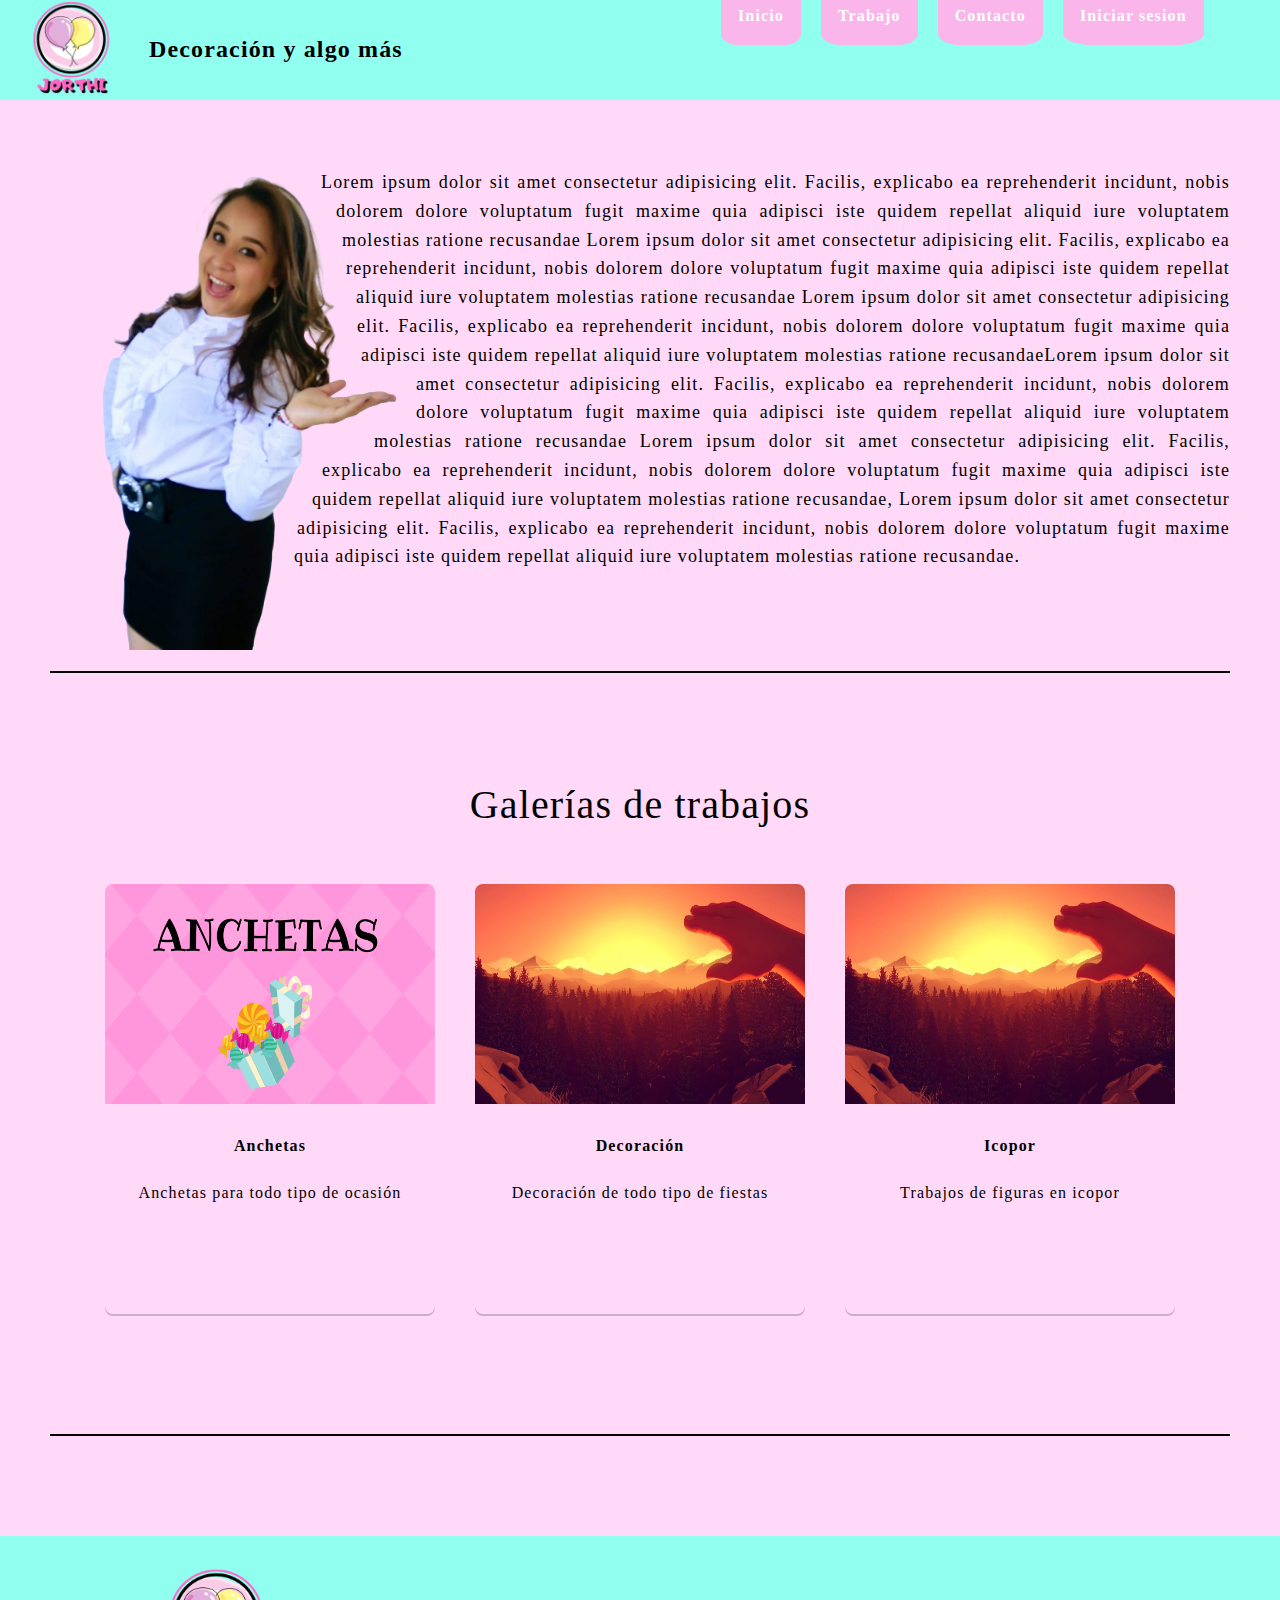
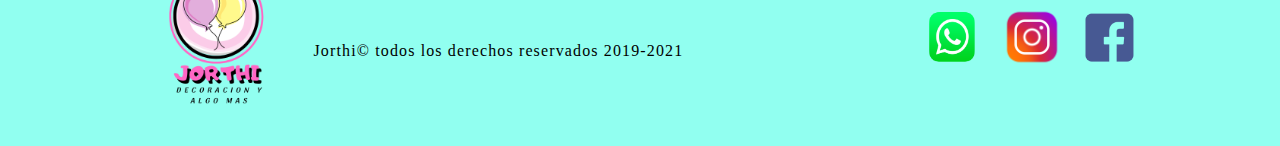
<file: index.html>
<!DOCTYPE html>
<html lang="es">
<head>
    <meta charset="UTF-8">
    <title>Jorthi</title>
    <link rel="stylesheet" href="Style.css">
    <!-- <link href="https://fonts.googleapis.com/css2?family=Jomhuria&display=swap" rel="stylesheet"> -->
</head>
<body>

    <nav>
        <input id="nav-toggle" type="checkbox">
        <div class="logos">
            <div class="logo1"><a href="index.html"><img src="images/Logos/Jorthi_Sencillo.png" alt="logo_jorthi" ></a></div>
            <div class="logo2">Decoración y algo más</div>
        </div>
        <ul class="links">
            <li><a href="#">Inicio</a></li>
            <!-- <li><a href="#">About</a></li> -->
            <li><a href="#work">Trabajo</a></li>
            <li><a href="#contact">Contacto</a></li>
            <li><a href="login.html">Iniciar sesion</a></li>
        </ul>
        <label for="nav-toggle" class="icon-burger">
            <div class="line"></div>
            <div class="line"></div>
            <div class="line"></div>
        </label>
    </nav>

    <section>
        <div class="container_presentation" id="presentation">
            <img src="images/Random/Mama_2.png" alt="Imagen presentación">
            <p>Lorem ipsum dolor sit amet consectetur adipisicing elit. Facilis, explicabo ea reprehenderit incidunt, nobis dolorem
                dolore voluptatum fugit maxime quia adipisci iste quidem repellat aliquid iure voluptatem molestias ratione
                recusandae Lorem ipsum dolor sit amet consectetur adipisicing elit. Facilis, explicabo ea reprehenderit incidunt,
                nobis dolorem dolore voluptatum fugit maxime quia adipisci iste quidem repellat aliquid iure voluptatem molestias
                ratione recusandae Lorem ipsum dolor sit amet consectetur adipisicing elit. Facilis, explicabo ea reprehenderit
                incidunt, nobis dolorem dolore voluptatum fugit maxime quia adipisci iste quidem repellat aliquid iure voluptatem
                molestias ratione recusandaeLorem ipsum dolor sit amet consectetur adipisicing elit. Facilis, explicabo ea
                reprehenderit incidunt, nobis dolorem dolore voluptatum fugit maxime quia adipisci iste quidem repellat aliquid iure
                voluptatem molestias ratione recusandae Lorem ipsum dolor sit amet consectetur adipisicing elit. Facilis, explicabo
                ea reprehenderit incidunt, nobis dolorem dolore voluptatum fugit maxime quia adipisci iste quidem repellat aliquid
                iure voluptatem molestias ratione recusandae, Lorem ipsum dolor sit amet consectetur adipisicing elit. Facilis,
                explicabo ea reprehenderit incidunt, nobis dolorem dolore voluptatum fugit maxime quia adipisci iste quidem repellat
                aliquid iure voluptatem molestias ratione recusandae.</p>  
                <div class="separator1"></div> 
        </div>
    </section>

        <section class="cards" id="work">
            <h1 class="title">Galerías de trabajos</h1>
            <div class="container_cards">
                <div class="card">
                    <a href="Galeria_Anchetas.html" target=""><img src="images/Random/Anchetas.png" alt="No disponible"></a>
                    <h4>Anchetas</h4>
                    <p>Anchetas para todo tipo de ocasión</p>
                </div>

                <div class="card">
                    <a href="#"><img src="images/Random/New_Day.jpg" alt="No disponible"></a>
                    <h4>Decoración</h4>
                    <p>Decoración de todo tipo de fiestas</p>
                </div>

                <div class="card">
                    <a href="#"><img src="images/Random/New_Day.jpg" alt="No disponible"></a>
                    <h4>Icopor</h4>
                    <p>Trabajos de figuras en icopor</p>
                </div>

                <!-- <div class="card">
                    <a href="#"><img src="images/Random/New_Day.jpg" alt="No disponible"></a>
                    <h4>Card 4</h4>
                    <p>Lorem ipsum dolor sit amet consectetur</p>
                </div> -->
            </div>
        </section>
        <div class="separator2"></div>
    
    <footer>
        <div class="footer-container" id="contact">
            <div class="footer_logo">
                <img src="images/Logos/logo jorthi_redondo.png" alt="logo_jorthi_redondo">
                <p>Jorthi© todos los derechos reservados  2019-2021</p>
            </div>
            <div class="footer_media">
                <a href="https://chatwith.io/s/jorthi-decoracion-y-algo-mas" target="_"><img src="images/Footer/whatsapp.png" alt="whatsapp" class="footer_media-WPP"></a>
                <a href="https://www.instagram.com/jorthi_decoracion/" target="_"><img src="images/Footer/insta.png"  alt="Instagram" class="footer_media-IG"></a>
                <a href="https://www.facebook.com/Jorthi-Decoraciones-101689838852665/?ref=page_internal" target="_"><img src="images/Footer/facebook.png" alt="facebook" class="footer_media-FB"></a>
            </div>
        </div>
    </footer>

</body>
</html>
</file>
<file: Style.css>
/*
https://coolors.co/0081a7-00afb9-fdfcdc-fed9b7-f07167

#91fff0 Azul.
*/

*{
    font-family:'Jomhuria', cursive;
}

html, body{
    margin: 0;
    padding: 0;
    background-color: rgb(255, 217, 247);
}

body{
    width: 100%;
    height: 100%;
    font-family: sans-serif;
    letter-spacing: 0.03cm;
    line-height: 1.6;
}

/* Nav */

nav{
    position: fixed;
    z-index: 10;
    left: 0;
    right: 0;
    top: 0;
    padding: 0 5%;
    height: 100px;
    /* background-color:#3e65da;     */
    background-color: rgb(145, 255, 240);
    
}

/* nav .logo{
    float: left;
    width: 40%;
    height: 100%;
    display: flex;
    align-items: center;
    font-size: 24px;
    color: #fff;  
}  */

nav .logos{
    display: flex;
    float: left;
    margin-left: -40px;
}

nav .logo1 img{
    display: flex;
    float: left;
    width: 95px;
}

nav .logo2{
    display: flex;
    float: left;
    margin-top: 30px;
    margin-left: 30px;
    color: #000;
    font-size: 24px;
    font-weight: 900;
}

nav .links{
    float: right;
    padding: 0;
    margin-top: 0;
    width: 545px;
    height: 100%;
    display: flex;
    /* justify-content: space-around; */
    align-items: center;
    /*YO*/
    /* margin-right: -1000px; */
    margin-right: -40px;
    /*YO*/
    /* border: solid 1px #fff; */
}

nav .links li{
    list-style: none;
}

nav .links a{
    display: block;
    padding: 1em;
    font-size: 16px;
    font-weight: bold;
    color: #fff;
    text-decoration: none;
    /*YO*/
    height: 25px;
    background: rgb(250, 182, 235);
    margin: 10px;
    border-radius: 20%;
    margin-top: -60px;
    border: solid 1px rgb(250, 182, 235);
}

nav .links a:hover{
    display: block;
    padding: 1em;
    font-size: 16px;
    font-weight: bold;
    color: #fff;
    text-decoration: none;
    /*YO*/
    height: 25px;
    background:rgb(219, 29, 177);
    margin: 10px;
    border-radius: 20%;
    margin-top: -50px;
}

#nav-toggle{
    position: absolute;
    top: -100px;
    display: none;
}

nav .icon-burger{
    display: none;
    position: absolute;
    right: 5%;
    top: 50%;
    transform: translateY(-50%);
}

nav .icon-burger .line{
    width: 30px;
    height: 5px;
    background-color: #fff;
    margin: 5px;
    border-radius: 3px;
    transition: all .3s ease-in-out;
}

/*Antiguo responsive*/

/* Presentation */

.container_presentation{
    margin-top: 100px;
    position: relative;
    width: auto;
    /* height: 350px; */
    padding: 50px;
    /* background: #111; */
    /* border: solid; */
}

.container_presentation p{
    color: #000;
    font-size: 18px;
    text-align: justify;
}

.container_presentation img{
    height: 500px;
    float: left;
    shape-outside:url(images/Random/Mama_2.png);
    margin-right: 20px;
    shape-margin: 20px;
}

.separator1{
    width: auto;
    margin-top: 100px;
    height: 0px;
    border: solid #000 1px;
}


/* Cards */

/* .cards-container{
    border: solid red;
    height: calc(350px * 3);
} */

.cards{
    width: 100%;
}

.title{
    text-align: center;
    font-size: 40px;
    color: #000;
    margin-top: 50px;
    font-weight: 100;
}

.container_cards{
    width: 100%;
    max-width: 1200px;
    /* height: 430px; */
    display: flex;
    flex-wrap: wrap;
    justify-content: center;
    margin: auto;
    /* border: solid 5px ; */
}

.container_cards .card{
    /* border: solid 5px #900; */
    width: 330px;
    height: 430px;
    border-radius: 8px;
    box-shadow: 0 2px rgba(0, 0, 0, 0.2);
    overflow: hidden;
    margin: 20px;
    text-align: center;
    transition: all 0.25s;
}

.container_cards .card:hover{
    transform: translateY(-15px);
    box-shadow: 0 12px 16px rgba(0, 0, 0, .2);
}

.container_cards .card img{
    width: 330px;
    height: 220px;
}

.container_cards .card h4{
    font-weight: 600;
}

.container_cards .card p{
    padding: 0 1rem;
    font-size: 16px;
    font-weight: 300;
}

/* .container_cards .card a{
    font-weight: 500;
    text-decoration: none;
    color: #3498db;
    
} */

.separator2{
    margin: 100px 50px 0px 50px;
    width: auto;
    height: 0px;
    border: solid #000 1px;
}

/*Footer*/

.footer-container{
    width: 100%;
    display: flex;
    flex-wrap: wrap;
    justify-content: center;
    margin: 100px 0 auto;
    background: rgb(145, 255, 240);
}

.footer_logo{
    margin-top: 20px;
    display: flex;
    width: 60%;
    /* border: solid; */
}

.footer_logo p{
    display: flex;
    align-items: center;
    color: #000;
}

.footer_logo img{
    width: 190px;
    height: 190px;
    display: flex;
    align-items: center;
}

.footer_media{
    display: flex;
    align-items: center;
    margin: 10px;
    /* border: solid */
}

.footer_media img {
    width: 60px;
    height: 60px;
    /* border: solid; */
}

.footer_media img.footer_media-WPP{
    width: 100px;
    height: 90px;
}

.footer_media img.footer_media-FB{
    width: 75px;
    height: 75px;
    padding-left: 10px;
}

@media screen and (max-width: /*1024px*/991px ){ 
    /* @media screen and (min-width: 700px){ */
    
        nav{
            height: 200px;
        }

        nav .logos{
            padding-top: 5px;
        }

        nav .logo{
            float: none;
            width: auto;
            justify-content: center;
        }
    
        nav .logo1 img{
            width: 180px;
        }

        nav .logo2{
            font-size: 45px;
            margin-top: 55px;
        }
        
        nav .links{
            float: none;
            position: fixed;
            z-index: 9;
            left: 0;
            right: 0;
            top: 200px;
            bottom: 100%;
            width: auto;
            height: auto;
            flex-direction: column;
            justify-content: space-evenly;
            background-color: rgba(0, 0, 0, .8);
            overflow: hidden;
            transition: all .5s ease-in-out;
            
        }
    
        nav .links a{
            display: flex;
            font-size: 60px;
            width: 410px;
            height: 90px;
            justify-content: center;
            border-radius: 10%;
        }
    
        nav .links a:hover{
            display: flex;
            font-size: 50px;
            width: 350px;
            height: 80px;
            justify-content: center;
            border-radius: 10%;
        }

        nav :checked ~ .links{
            bottom: 0;
        }
    
        nav .icon-burger{
            display: block;          
        }
        
        nav .icon-burger .line{
            width: 75px;
            height: 10px;;
        }
    
        nav :checked ~ .icon-burger .line:nth-child(1){
            transform: translateY(20px) rotate(230deg);
        }
    
        nav :checked ~ .icon-burger .line:nth-child(3){
            transform: translateY(-10px) rotate(-230deg);
        }
    
        nav :checked ~ .icon-burger .line:nth-child(2){
            opacity: 0;
        }  
        
        /*Presentation*/

        .container_presentation{
            margin-top: 200px;
            text-align: justify;
        }

        .container_presentation img{
            height: 700px;
            float: left;
            shape-outside:url(images/Random/Mama_2.png);
            margin-right: 20px;
            shape-margin: 20px;
            
        }

        /*Cards responsive*/

        .container_cards .card{
            width: 730px;
            height: 830px;
            margin-top: 100px;
        }

        .container_cards .card img{
            width: 730px;
            height: 420px;
        }

        .container_cards .card h4{
            font-weight: 600;
            font-size: 50px;
        }
        
        .container_cards .card p{
            padding: 0 1rem;
            font-size: 40px;
            font-weight: 300;
        }

        /*Footer responsive*/

        .footer-container{
            min-width: 320px;
        }

        .footer_logo{
            width: 100%;
        }

        .footer_logo p{
            font-size: 40px;
        }
        
        .footer_logo img{
            width: 490px;
            height: 490px;
        }
    
        .footer_media img {
            width: 220px;
            height: 220px;
            margin-left: -50px;
            margin-top: -90px;
            /* border: solid; */
        }

        .footer_media img.footer_media-WPP{
            width: 380px;
            height: 340px;
        }
        
        .footer_media img.footer_media-FB{
            width: 280px;
            height: 280px;
            padding-left: 50px;
        }
    }
</file>
